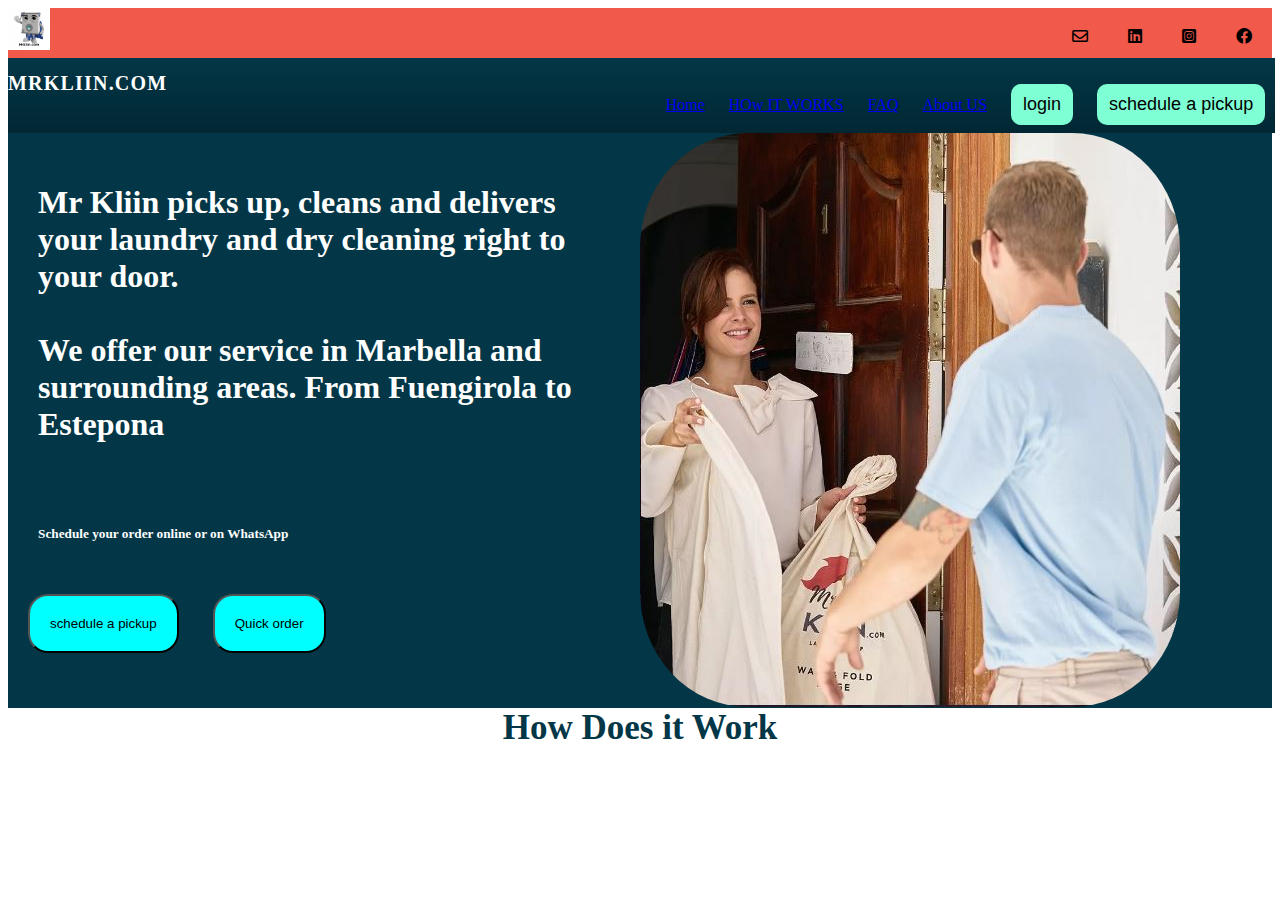
<file: index.html>
<!DOCTYPE html>
<html lang="en">

<head>
    <meta charset="UTF-8">
    <meta name="viewport" content="width=device-width, initial-scale=1.0">
    <title>mr. kliin</title>
    <link rel="stylesheet" href="all.min.css">
    <link rel="stylesheet" href="all.css">
    <link rel="stylesheet" href="style.css">
    
</head>

<body>
<div>
    <div class="top-header1">
<img src="images/WhatsApp-Image-2023-08-22-at-1.07.24-AM-1024x1024.webp" alt="logo images" id="logo-images">
    </div>
    <div class="top-header2">
        <i class="fa-brands fa-facebook"></i>
        <i class="fa-brands fa-square-instagram"></i>
        <i class="fa-brands fa-linkedin"></i>
        <i class="fa-regular fa-envelope"></i>
    </div>
    <div class="top-header3" >

    </div>
    <div class="nav">
        <div class="logo">
            <p>MRKLIIN.COM </p>
        </div>
        <div class="nav-menu">
            <ul>
                <li><a href="http://127.0.0.1:5500/index.html#" target="_blank">Home</a></li>
                <li><a href="http://127.0.0.1:5500/how%20it%20works.html" target="_blank">HOw IT WORKS</a></li>
                <li><a href="http://127.0.0.1:5500/faq.html" target="_blank">FAQ</a></li>
                <li><a href="http://127.0.0.1:5500/about-us.html" target="_blank">About US</a></li>
                <li><button class="loginbotton">login</button></li> <li><button class="loginbotton">schedule a pickup </button></li>
            </ul>
            
        </div>
    </div>
</div>
<div class="pr1">
    <div class="first1"><h1>Mr Kliin picks up, cleans and
        delivers your laundry and
        dry cleaning right to your door. <br><br>
        
        We offer our service in Marbella and surrounding areas.
        From Fuengirola to Estepona</h1>
    <h5>Schedule your order online or on WhatsApp</h5>
    <div class="first1button">
        <button class="button1">
            schedule a pickup
        </button>
         <button class="button2">
            Quick order
        </button>
    </div>
</div>
    <div class="first2"><img src="images/disbas-img.JPG" alt="disbas-img" class="img12"></div>
    
</div>
<div>
    <h1 class="squareh1">How Does it Work</h1>
    
</div>
</body>

</html>
</file>
<file: style.css>
.top-header1{background-color: #f1594a;
    width: 33.34%;
    height: 50px;
float: left;}
.top-header1 i{padding-top: 10px;}
#logo-images{width: 10%;
height: 10;}
.button{float: right; width: 20%;}
.top-header2{background-color: #f1594a;
    width: 33.34%;  
    height: 50px;
float: right;}
.top-header2 i{float: right;
padding: 20px;}
.top-header3{background-color: #f1594a;
    width: 33.34%;
    height: 50px;
margin: auto;
}
.nav{width: 99%;color: aqua;
height: 75px;
line-height: 10px;
position: absolute;
background-image: linear-gradient(#033747,#012733);}
.logo p{font-size: 20px;
font-weight: bold;
float: left;
color: white;
text-align: center;
text-transform: uppercase;
letter-spacing: 1.2px;
cursor: pointer;}
.nav-menu{float: right;}
.nav-menu li{display: inline-block;
list-style: none;
padding: 10px;
margin-right: 10,20px;
}
.loginbotton{font-size: large;
border: none;
padding: 10px 12px;
border-radius: 10px;
background-color: aquamarine;}
.loginbotton2{font-size: large;
    border: none;
    padding: 10px 12px;
    border-radius: 10px;
    background-color: rgb(244, 247, 246);}
.pr1{
    width: 100%;
margin-top: 75px;}
.first1{ width: 50%;color: white; float: left; background-color:  #033747;
    height: 575px;}
.img12{border-radius: 20%;}
.first1 h1,h5{padding: 30px;}
.button1{background-color: aqua;padding: 20px; margin-left: 20px; border-radius: 20px;}
.button2{background-color: aqua;padding: 20px; margin-left: 30px; border-radius: 20px;}
.first2{ width: 50%; float: right; background-color:  #033747;
height: 575px;}
.squareh1{color: #033747; font-size: 35px;text-align: center;}
</file>
